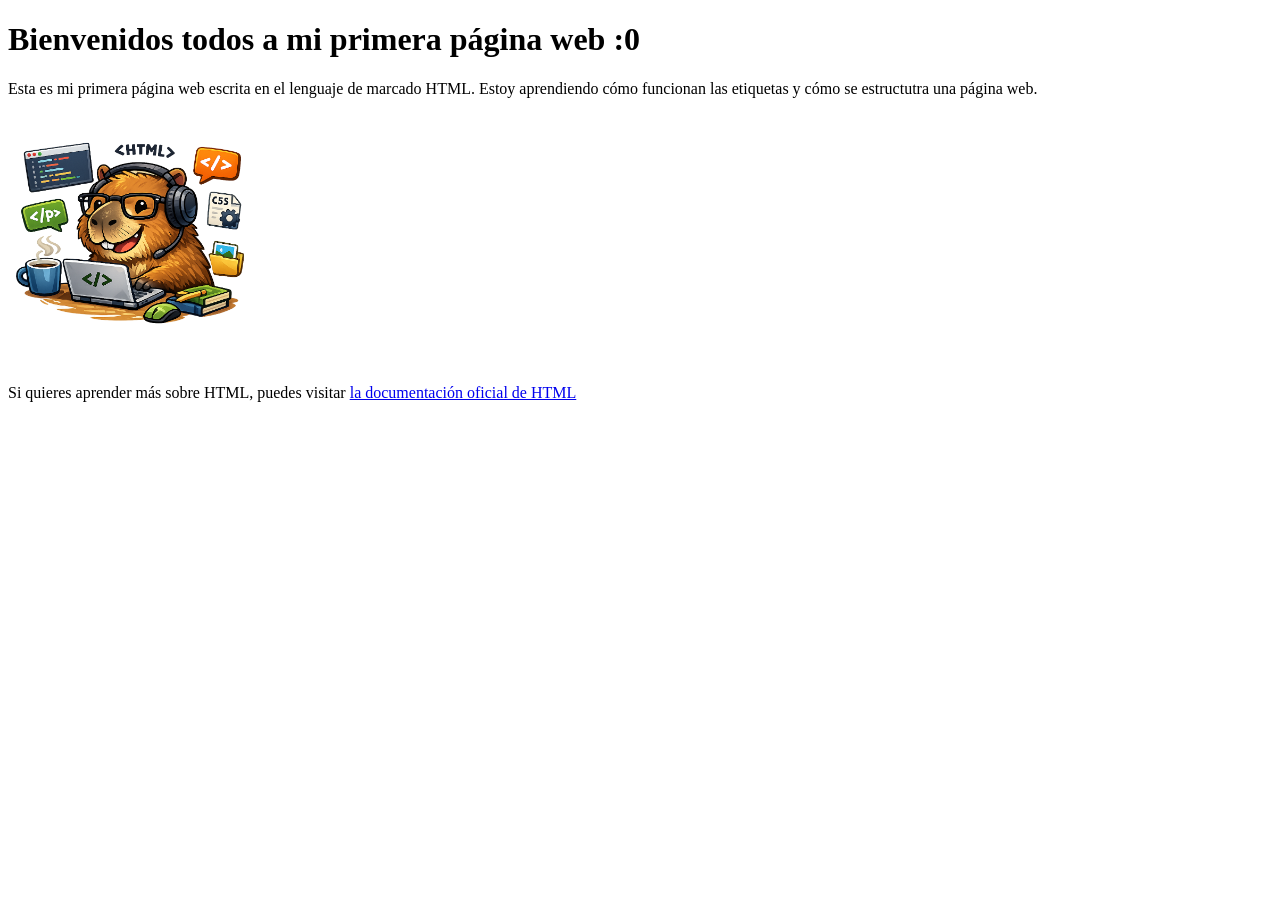
<file: index.html>
<!DOCTYPE html>
<html lang = "es"> 
<head>
    <meta charset="UTF-8"> 
    <meta name="viewport" content="width=device-width, initial-scale=1.0">
    <title>Mi primera página web</title>
</head>
<body>
    <h1>Bienvenidos todos a mi primera página web :0</h1>
    <p>
        Esta es mi primera página web escrita en el lenguaje de marcado HTML.
        Estoy aprendiendo cómo funcionan las etiquetas y cómo se estructutra una página web.
    </p>
       
    <img src="carpincho-programador.png" alt= "Imaginate un carpincho programando, inrecíble" width="250">
    
    <p>
        Si quieres aprender más sobre HTML, puedes visitar 
        <a href="https://developer.mozilla.org/es/docs/Web/HTML" target="_blank">
            la documentación oficial de HTML
            </a>
    </p>
    
</body>
</html>
</file>
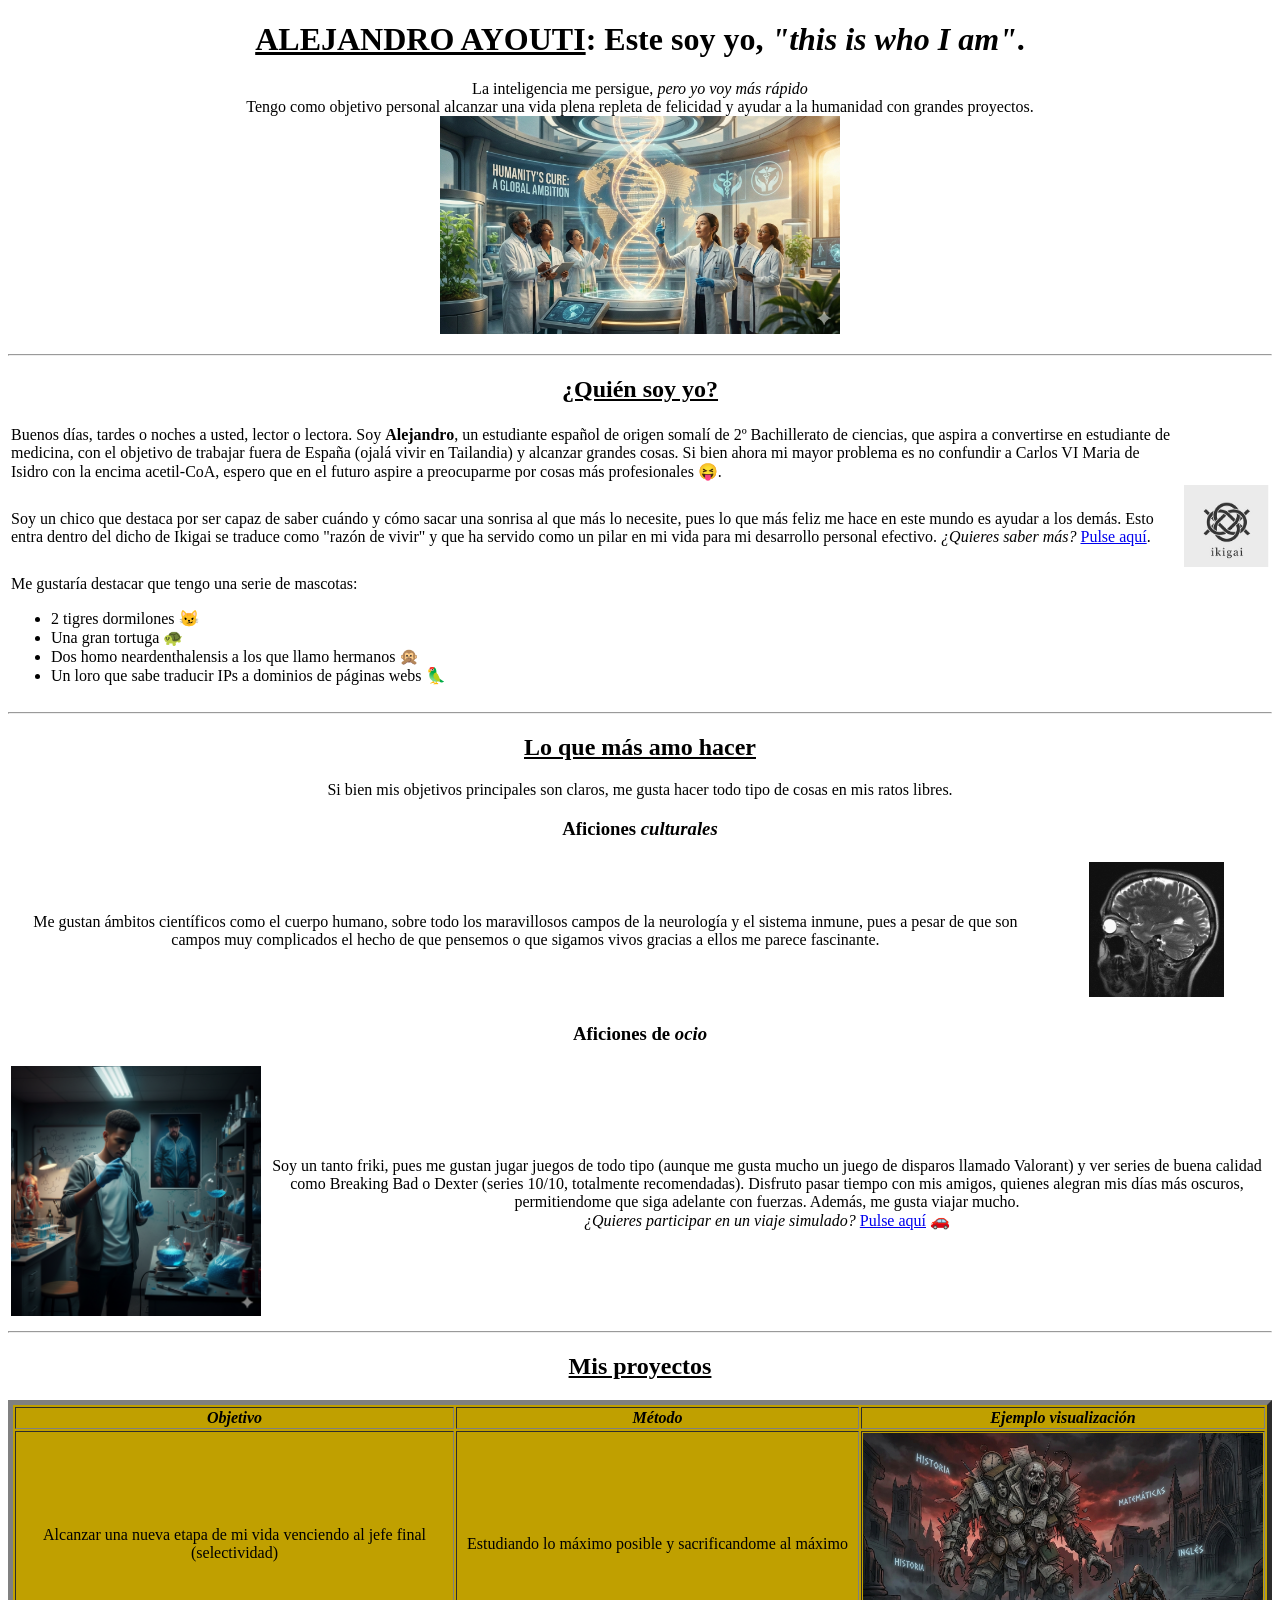
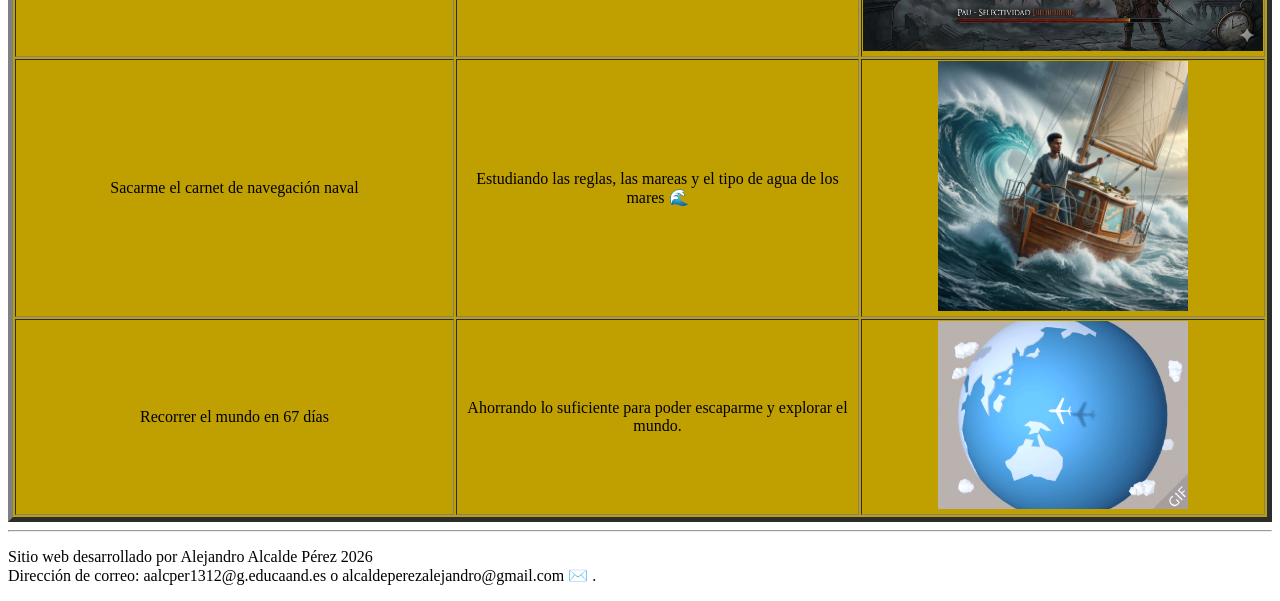
<file: practica2/index.html>
<!DOCTYPE html>
<html lang="es">
    <head>
        <meta charset="UtF-8">
        <meta name="viewport" content="width=device-width, initial-scale=1.0">
        <title>A.Y: Mi página web</title>
    </head>
    <body>

        <h1 align="center"> <u>ALEJANDRO AYOUTI</u>: Este soy yo,<em> "this is who I am"</em>. </h1>


        <p align="center">
            La inteligencia me persigue, <em> pero yo voy más rápido</em> <br>
            Tengo como objetivo personal alcanzar una vida plena repleta de felicidad y ayudar a la humanidad con grandes proyectos. <br>
            <img src="Introduccion IA.png" width="400">
        </p>

        <hr>

        <h2 align="center"> <u>¿Quién soy yo?</u> </h2>

        <table>
            <tr>
                <td>
                    Buenos días, tardes o noches a usted, lector o lectora. Soy <strong>Alejandro</strong>, un estudiante español de origen somalí de 2º Bachillerato de ciencias, que aspira a convertirse en estudiante de medicina, con el objetivo de trabajar fuera de España (ojalá vivir en Tailandia) y alcanzar grandes cosas. Si bien ahora mi mayor problema es no confundir a Carlos VI Maria de Isidro con la encima acetil-CoA, espero que en el futuro aspire a preocuparme por cosas más profesionales 😝. 
                </td>
            </tr>

            <tr>
                <td>
                    Soy un chico que destaca por ser capaz de saber cuándo y cómo sacar una sonrisa al que más lo necesite, pues lo que más feliz me hace en este mundo es ayudar a los demás. Esto entra dentro del dicho de Ikigai se traduce como "razón de vivir" y que ha servido como un pilar en mi vida para mi desarrollo personal efectivo. <em> ¿Quieres saber más?</em> <a href="https://www.domestika.org/es/blog/9863-que-es-ikigai-y-como-aplicarlo-en-tu-vida"> Pulse aquí</a>.
                </td>

                <td>
                    <img src="ikigai.png" width="100%">
                </td>
            </tr>

            <tr>
                <td>
                    Me gustaría destacar que tengo una serie de mascotas: 
                    <ul>
                        <li> 2 tigres dormilones 😼</li>
                        <li> Una gran tortuga 🐢</li>
                        <li> Dos homo neardenthalensis a los que llamo hermanos 🙊</li>
                        <li> Un loro que sabe traducir IPs a dominios de páginas webs 🦜</li>
                    </ul>
                </td>
            </tr>


        </table>

        <hr>
        
         <h2 align="center"> <u>Lo que más amo hacer</u> </h2>

        <p align="center">
            Si bien mis objetivos principales son claros, me gusta hacer todo tipo de cosas en mis ratos libres.
        </p>

        <h3 align="center"> Aficiones <em>culturales</em></h3>

        <table>
            <tr>
                <td align="center">
                    Me gustan ámbitos científicos como el cuerpo humano, sobre todo los maravillosos campos de la neurología y el sistema inmune, pues a pesar de que son campos muy complicados el hecho de que pensemos o que sigamos vivos gracias a ellos me parece fascinante.
                </td>

                <td align="center">
                    <img src="Rock En Vivo.gif" width="60%">
                </td>
            </tr>

        </table>

        <h3 align="center"> Aficiones de <em>ocio</em></h3>

        <table>
            <tr align="center">
                <td>
                    <img src="Aficiones quimica IA.png" width="250">
                </td>

                <td>
                    Soy un tanto friki, pues me gustan jugar juegos de todo tipo (aunque me gusta mucho un juego de disparos llamado Valorant) y ver series de buena calidad como Breaking Bad o Dexter (series 10/10, totalmente recomendadas).
                    Disfruto pasar tiempo con mis amigos, quienes alegran mis días más oscuros, permitiendome que siga adelante con fuerzas. Además, me gusta viajar mucho.
                    <br> <em>¿Quieres participar en un viaje simulado?</em> <a href="https://tse-retreat.webflow.io/"> Pulse aquí</a> 🚗
                </td>
            </tr>

        </table>

        <hr>

        <h2 align="center"> <u>Mis proyectos</h2></u>
    
        <table align="center" border="5" bgcolor="cian">
            <tr align="center">
                <td>
                    <strong><em>Objetivo</em></strong>
                </td>

                <td>
                    <strong><em>Método</em></strong>
                </td>

                <td>
                    <strong><em>Ejemplo visualización</em></strong>
                </td>
            </tr>

            <tr align="center">
                <td>
                      Alcanzar una nueva etapa de mi vida venciendo al jefe final (selectividad)  
                </td>

                <td>
                      Estudiando lo máximo posible y sacrificandome al máximo  
                </td>

                <td>
                    <img src="PAU final boss IA.png" width="400">
                </td>
            </tr>

            <tr align="center">
                <td>
                    Sacarme el carnet de navegación naval
                </td>

                <td>
                    Estudiando las reglas, las mareas y el tipo de agua de los mares 🌊
                </td>

                <td>
                    <img src="Barco IA.png" width="250">
                </td>
            </tr>

            <tr align="center">
                <td>
                    Recorrer el mundo en 67 días
                </td>

                <td>
                    Ahorrando lo suficiente para poder escaparme y explorar el mundo.
                </td>

                <td>
                    <img src="30 gifs animados creativos.gif" width="250">
                </td>
            </tr>

        </table>

        <hr>

        <p> 
            Sitio web desarrollado por Alejandro Alcalde Pérez 2026 <br>  Dirección de correo: aalcper1312@g.educaand.es o alcaldeperezalejandro@gmail.com ✉️ .       
        </p>

    </body>

</html>
</file>
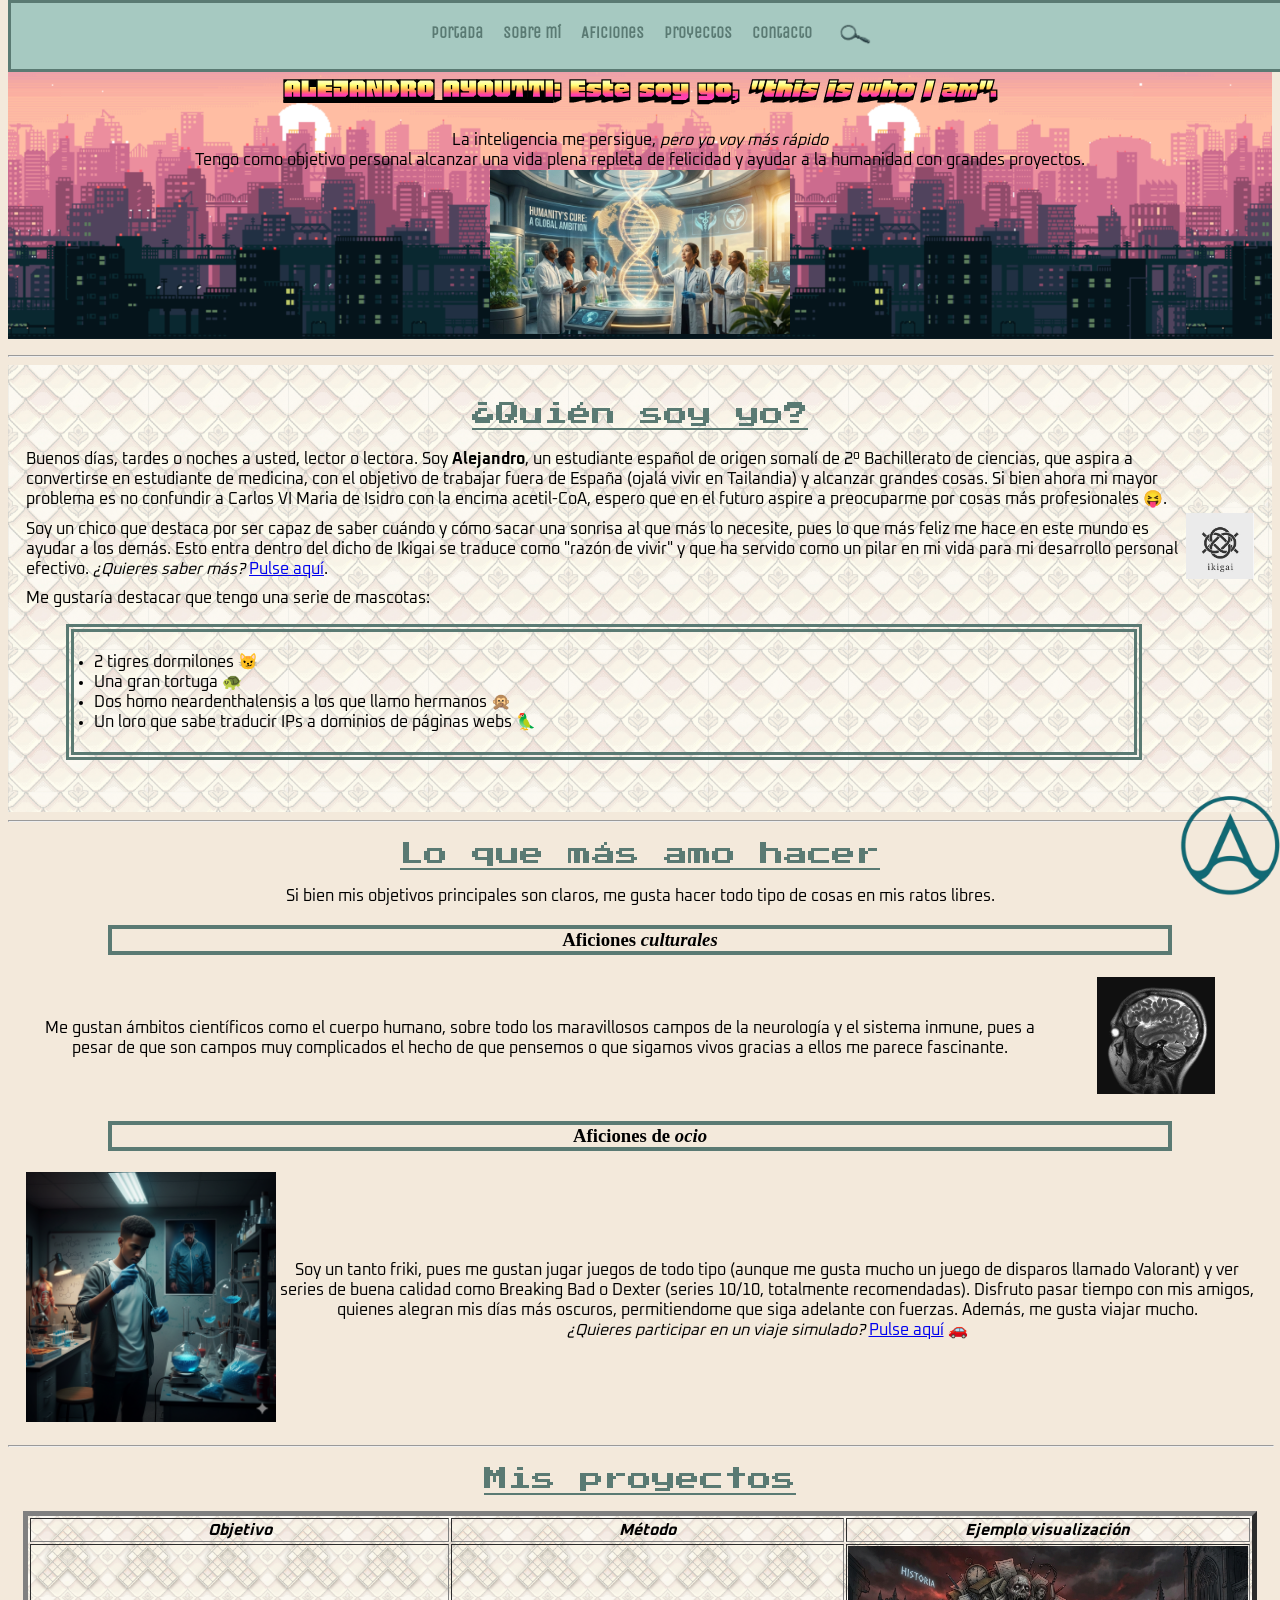
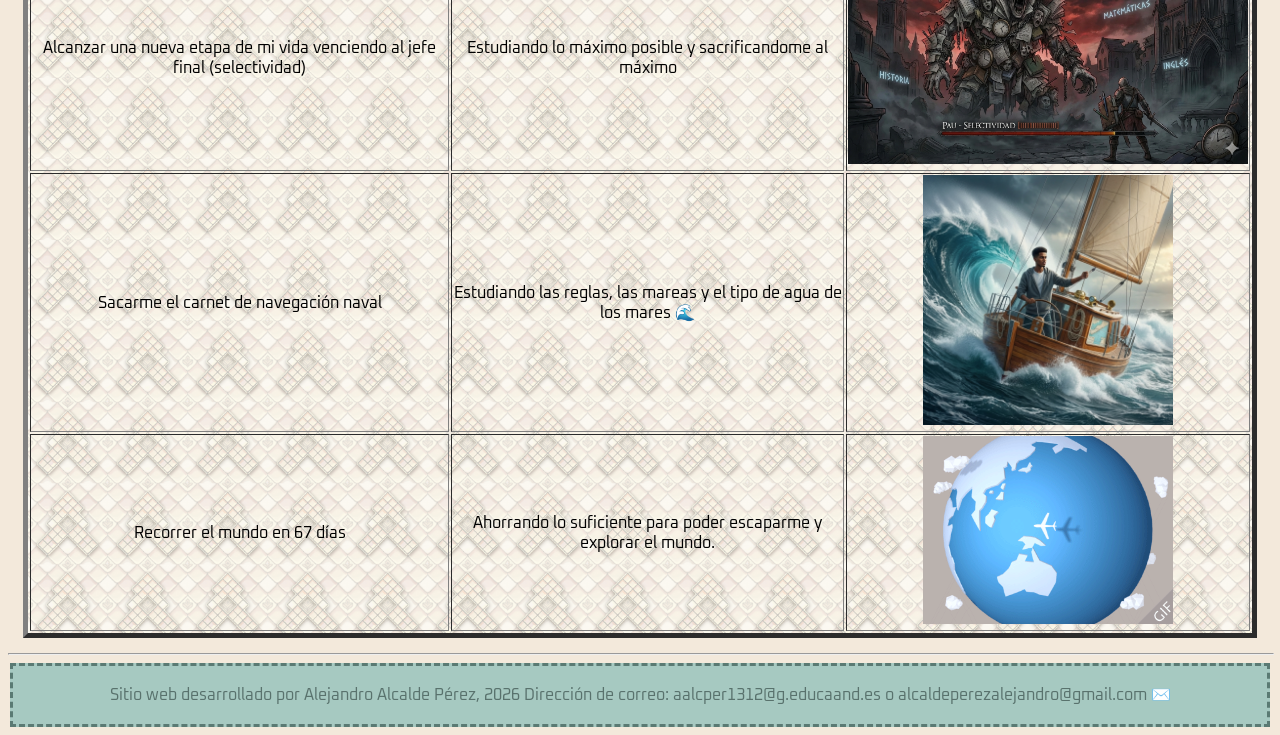
<file: practica3/index.html>
<!DOCTYPE html>
<html lang="es">
    <head>
        <meta charset="UtF-8">
        <meta name="viewport" content="width=device-width, initial-scale=1.0">
        <link rel="stylesheet" href="estilos.css">
        <title>A.Y: Mi página web</title>
    </head>
    
    <body class="fondo">

        <nav class="barranavegacion">
            <ul>
                <li><a href="#portada">Portada</a></li>
                <li><a href="#sobremi">Sobre mí</a></li>
                <li><a href="#aficiones">Aficiones</a></li>
                <li><a href="#proyectos">Proyectos</a></li>
                <li><a href="#contacto">Contacto</a></li>
                <li><img src="Lupa.png" width="40px"></li>
            </ul>

        </nav>
        
        <div class="logo">
            <a href="https://example.com/"> <img src="Logo-removebg-preview.png" width="100px"></a>
        </div>

    <header id="portada">
        <h1 align="center"> <u>ALEJANDRO AYOUTTI</u>: Este soy yo,<em> "this is who I am"</em>. </h1>


        <p align="center">
            La inteligencia me persigue, <em> pero yo voy más rápido</em> <br>
            Tengo como objetivo personal alcanzar una vida plena repleta de felicidad y ayudar a la humanidad con grandes proyectos. <br>
            <img src="Introduccion IA.png" width="300">
        </p>
    </header>
        <hr>

    <section class="fondoteja1" id="sobremi">
        <br>
        <h2 align="center" class="titulo1"> <u>¿Quién soy yo?</u> </h2>

        <table>
            <tr>
                <td>
                    Buenos días, tardes o noches a usted, lector o lectora. Soy <strong>Alejandro</strong>, un estudiante español de origen somalí de 2º Bachillerato de ciencias, que aspira a convertirse en estudiante de medicina, con el objetivo de trabajar fuera de España (ojalá vivir en Tailandia) y alcanzar grandes cosas. Si bien ahora mi mayor problema es no confundir a Carlos VI Maria de Isidro con la encima acetil-CoA, espero que en el futuro aspire a preocuparme por cosas más profesionales 😝. 
                </td>
            </tr>

            <tr>
                <td>
                    Soy un chico que destaca por ser capaz de saber cuándo y cómo sacar una sonrisa al que más lo necesite, pues lo que más feliz me hace en este mundo es ayudar a los demás. Esto entra dentro del dicho de Ikigai se traduce como "razón de vivir" y que ha servido como un pilar en mi vida para mi desarrollo personal efectivo. <em> ¿Quieres saber más?</em> <a href="https://www.domestika.org/es/blog/9863-que-es-ikigai-y-como-aplicarlo-en-tu-vida"> Pulse aquí</a>.
                </td>

                <td>
                    <img src="ikigai.png" width="100%">
                </td>
            </tr>

            <tr>
                <td>
                    Me gustaría destacar que tengo una serie de mascotas: 
                    <ul class="listado">
                        <li> 2 tigres dormilones 😼</li>
                        <li> Una gran tortuga 🐢</li>
                        <li> Dos homo neardenthalensis a los que llamo hermanos 🙊</li>
                        <li> Un loro que sabe traducir IPs a dominios de páginas webs 🦜</li>
                    </ul>
                </td>
            </tr>


        </table>
        <br>
    </section>

        <hr>
        
    <section id="aficiones">
         <h2 align="center" class="titulo1"> <u>Lo que más amo hacer</u> </h2>

        <p align="center">
            Si bien mis objetivos principales son claros, me gusta hacer todo tipo de cosas en mis ratos libres.
        </p>

        <h3 align="center"> Aficiones <em>culturales</em></h3>

        <table>
            <tr>
                <td align="center">
                    Me gustan ámbitos científicos como el cuerpo humano, sobre todo los maravillosos campos de la neurología y el sistema inmune, pues a pesar de que son campos muy complicados el hecho de que pensemos o que sigamos vivos gracias a ellos me parece fascinante.
                </td>

                <td align="center">
                    <img src="Rock En Vivo.gif" width="60%">
                </td>
            </tr>

        </table>

        <h3 align="center"> Aficiones de <em>ocio</em></h3>

        <table>
            <tr align="center">
                <td>
                    <img src="Aficiones quimica IA.png" width="250">
                </td>

                <td>
                    Soy un tanto friki, pues me gustan jugar juegos de todo tipo (aunque me gusta mucho un juego de disparos llamado Valorant) y ver series de buena calidad como Breaking Bad o Dexter (series 10/10, totalmente recomendadas).
                    Disfruto pasar tiempo con mis amigos, quienes alegran mis días más oscuros, permitiendome que siga adelante con fuerzas. Además, me gusta viajar mucho.
                    <br> <em>¿Quieres participar en un viaje simulado?</em> <a href="https://tse-retreat.webflow.io/"> Pulse aquí</a> 🚗
                </td>
            </tr>

        </table>
    </section>
        <hr>
    
    <section id="proyectos">
        <h2 align="center" class="titulo1"> <u>Mis proyectos</h2></u>
    
        <table align="center" border="5" class="fondoteja2">
            <tr align="center">
                <td>
                    <strong><em>Objetivo</em></strong>
                </td>

                <td>
                    <strong><em>Método</em></strong>
                </td>

                <td>
                    <strong><em>Ejemplo visualización</em></strong>
                </td>
            </tr>

            <tr align="center">
                <td>
                      Alcanzar una nueva etapa de mi vida venciendo al jefe final (selectividad)  
                </td>

                <td>
                      Estudiando lo máximo posible y sacrificandome al máximo  
                </td>

                <td>
                    <img src="PAU final boss IA.png" width="400">
                </td>
            </tr>

            <tr align="center">
                <td>
                    Sacarme el carnet de navegación naval
                </td>

                <td>
                    Estudiando las reglas, las mareas y el tipo de agua de los mares 🌊
                </td>

                <td>
                    <img src="Barco IA.png" width="250">
                </td>
            </tr>

            <tr align="center">
                <td>
                    Recorrer el mundo en 67 días
                </td>

                <td class="prueba">
                    Ahorrando lo suficiente para poder escaparme y explorar el mundo.
                </td>

                <td>
                    <img src="30 gifs animados creativos.gif" width="250">
                </td>
            </tr>

        </table>
    </section>

    <hr id="contacto">

    <footer>
        <p align="center"> 
            Sitio web desarrollado por Alejandro Alcalde Pérez, 2026     Dirección de correo: aalcper1312@g.educaand.es o alcaldeperezalejandro@gmail.com ✉️        
        </p>
    </footer>  

    </body>
</html>
</file>
<file: practica3/estilos.css>
@import url('https://fonts.googleapis.com/css2?family=Honk:MORF@15&family=Oxanium:wght@200..800&family=Press+Start+2P&family=Unica+One&display=swap');
            html{
                scroll-behavior: smooth;
            }
            
            h1{
                font-family: "Honk", system-ui;
                font-optical-sizing: auto;
                font-weight: 500;
                font-style: normal;
                font-variation-settings:
                "MORF" 15,
                "SHLN" 50;
            }

            header{
                background-image: url(pixelated-new-york-skyline-ew.jpg);
                background-size: contain;
                text-decoration-line: underline;
                text-decoration: brown;
                padding-top: 40px;
            }

            h2{
                font-family: "Press Start 2P", system-ui;
                font-weight: 400;
                font-style: normal;
            }

             h3{
                border-width: 4px;
                border-style: solid;
                margin-left: 100px;
                margin-right: 100px;
                border-color: rgb(90, 122, 115);
            }

            p{
            font-family: "Oxanium", sans-serif;
            font-optical-sizing: auto;
            font-weight: 20px;
            font-style: normal;
            }

            table{
            font-family: "Oxanium", sans-serif;
            font-optical-sizing: auto;
            font-weight: 20px;
            font-style: normal; 
            margin: 15px;          
            }

            footer{
               background-color: rgb(166, 201, 193);
               border-width: 3px;
               border-style: dashed;
               border-color: rgb(90, 122, 115);
               padding: 3px;
               margin: 2px;
               color: rgb(89, 114, 109);
            }

            .listado{
                border-width: 8px;
                border-style: double;
                border-color: rgb(90, 122, 115);
                padding: 20px;
                margin-left: 40px;
                margin-right: 40px;
            }

            .fondoteja1{
                background-image: url(Teja.png);
                background-repeat: repeat;
                background-size: 140px;
            }

            .fondoteja2{
                background-image: url(Teja2.png);
                background-repeat: repeat;
                background-size: 80px;                
            }

            .titulo1{
                color: rgb(90, 122, 115);
            }

            .fondo{
                background-color: rgb(243, 233, 219);
            }

            .logo{
                position: fixed;
                bottom: 0;
                right: 0;
            }

            hr{
                color: rgb(0, 0, 0);
                width: 100%;
            }

            .barranavegacion{
                background-color: rgb(166, 201, 193);
                position: fixed;
                top: 0;
                width: 100%;
                border-style: solid;
                border-color: rgb(90, 122, 115);
                font-family: "Unica One", sans-serif;
                font-weight: 400;
                font-style: normal;    
            }

            .barranavegacion ul{
                list-style: none;
                display: flex;
                justify-content: center;
                margin: 0;
                padding: 10px;
            }

            .barranavegacion li{
                margin: 10px;
            }

            .barranavegacion a{
                color: rgb(90, 122, 115);
                text-decoration: none;
                font-weight: bold;
            }

            .barranavegacion a:hover{
                color: rgb(17, 87, 90);
            }
</file>
